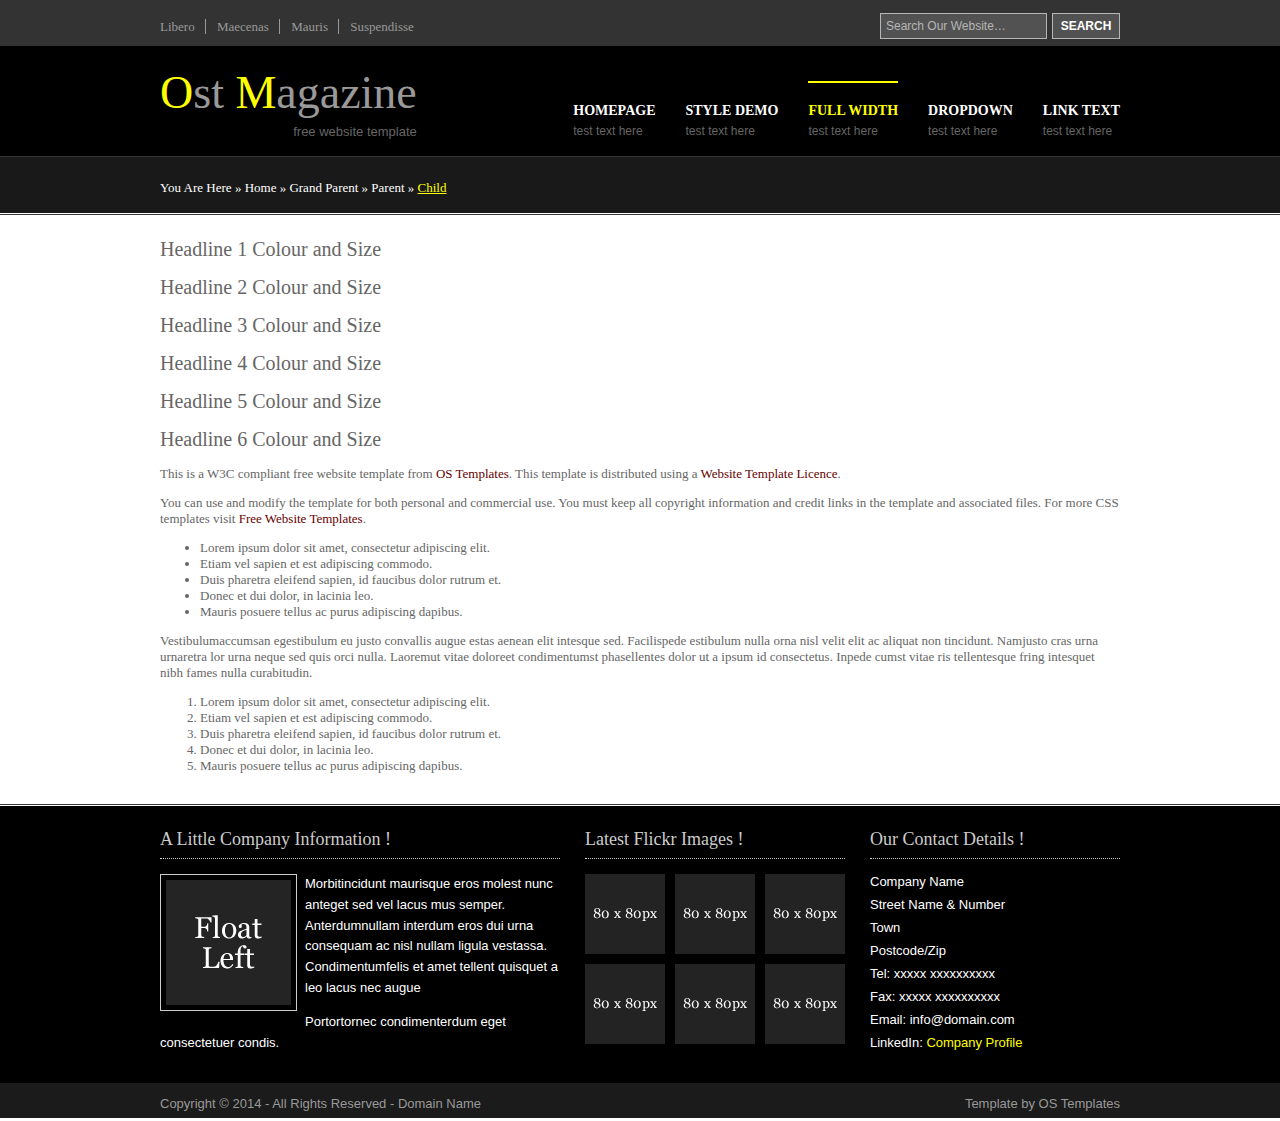
<file: pages/full-width.html>
<!DOCTYPE html PUBLIC "-//W3C//DTD XHTML 1.0 Transitional//EN" "http://www.w3.org/TR/xhtml1/DTD/xhtml1-transitional.dtd">
<!--
Template Name: Ost Magazine
Author: <a href="http://www.os-templates.com/">OS Templates</a>
Author URI: http://www.os-templates.com/
Licence: Free to use under our free template licence terms
Licence URI: http://www.os-templates.com/template-terms
-->
<html xmlns="http://www.w3.org/1999/xhtml">
<head>
<title>Ost Magazine | Full Width</title>
<meta http-equiv="Content-Type" content="text/html; charset=iso-8859-1" />
<link rel="stylesheet" href="../layout/styles/layout.css" type="text/css" />
</head>
<body id="top">
<div class="wrapper col0">
  <div id="topline">
    <ul>
      <li><a href="#">Libero</a></li>
      <li><a href="#">Maecenas</a></li>
      <li><a href="#">Mauris</a></li>
      <li class="last"><a href="#">Suspendisse</a></li>
    </ul>
    <div id="search">
      <form action="#" method="post">
        <fieldset>
          <legend>Site Search</legend>
          <input type="text" value="Search Our Website&hellip;"  onfocus="this.value=(this.value=='Search Our Website&hellip;')? '' : this.value ;" />
          <input type="submit" name="go" id="go" value="Search" />
        </fieldset>
      </form>
    </div>
    <br class="clear" />
  </div>
</div>
<!-- ####################################################################################################### -->
<div class="wrapper col1">
  <div id="header">
    <div id="topnav">
      <ul>
        <li class="last"><a href="#">Link text</a><span>Test Text Here</span></li>
        <li><a href="#">DropDown</a><span>Test Text Here</span>
          <ul>
            <li><a href="#">Link 1</a></li>
            <li><a href="#">Link 2</a></li>
            <li><a href="#">Link 3</a></li>
          </ul>
        </li>
        <li class="active"><a href="full-width.html">Full Width</a><span>Test Text Here</span></li>
        <li><a href="style-demo.html">Style Demo</a><span>Test Text Here</span></li>
        <li><a href="../index.html">Homepage</a><span>Test Text Here</span></li>
      </ul>
    </div>
    <div id="logo">
      <h1><a href="../index.html"><strong>O</strong>st <strong>M</strong>agazine</a></h1>
      <p>Free Website Template</p>
    </div>
    <br class="clear" />
  </div>
</div>
<!-- ####################################################################################################### -->
<div class="wrapper col2">
  <div id="breadcrumb">
    <ul>
      <li class="first">You Are Here</li>
      <li>&#187;</li>
      <li><a href="#">Home</a></li>
      <li>&#187;</li>
      <li><a href="#">Grand Parent</a></li>
      <li>&#187;</li>
      <li><a href="#">Parent</a></li>
      <li>&#187;</li>
      <li class="current"><a href="#">Child</a></li>
    </ul>
  </div>
</div>
<!-- ####################################################################################################### -->
<div class="wrapper col3">
  <div class="container">
    <h1>Headline 1 Colour and Size</h1>
    <h2>Headline 2 Colour and Size</h2>
    <h3>Headline 3 Colour and Size</h3>
    <h4>Headline 4 Colour and Size</h4>
    <h5>Headline 5 Colour and Size</h5>
    <h6>Headline 6 Colour and Size</h6>
    <p>This is a W3C compliant free website template from <a href="http://www.os-templates.com/" title="Free Website Templates">OS Templates</a>. This template is distributed using a <a href="http://www.os-templates.com/template-terms">Website Template Licence</a>.</p>
    <p>You can use and modify the template for both personal and commercial use. You must keep all copyright information and credit links in the template and associated files. For more CSS templates visit <a href="http://www.os-templates.com/">Free Website Templates</a>.</p>
    <ul>
      <li>Lorem ipsum dolor sit amet, consectetur adipiscing elit.</li>
      <li>Etiam vel sapien et est adipiscing commodo.</li>
      <li>Duis pharetra eleifend sapien, id faucibus dolor rutrum et.</li>
      <li>Donec et dui dolor, in lacinia leo.</li>
      <li>Mauris posuere tellus ac purus adipiscing dapibus.</li>
    </ul>
    <p>Vestibulumaccumsan egestibulum eu justo convallis augue estas aenean elit intesque sed. Facilispede estibulum nulla orna nisl velit elit ac aliquat non tincidunt. Namjusto cras urna urnaretra lor urna neque sed quis orci nulla. Laoremut vitae doloreet condimentumst phasellentes dolor ut a ipsum id consectetus. Inpede cumst vitae ris tellentesque fring intesquet nibh fames nulla curabitudin.</p>
    <ol>
      <li>Lorem ipsum dolor sit amet, consectetur adipiscing elit.</li>
      <li>Etiam vel sapien et est adipiscing commodo.</li>
      <li>Duis pharetra eleifend sapien, id faucibus dolor rutrum et.</li>
      <li>Donec et dui dolor, in lacinia leo.</li>
      <li>Mauris posuere tellus ac purus adipiscing dapibus.</li>
    </ol>
  </div>
</div>
<!-- ####################################################################################################### -->
<div class="wrapper col4">
  <div id="footer">
    <div class="box1">
      <h2>A Little Company Information !</h2>
      <img class="imgl" src="../images/demo/imgl.gif" alt="" />
      <p>Morbitincidunt maurisque eros molest nunc anteget sed vel lacus mus semper. Anterdumnullam interdum eros dui urna consequam ac nisl nullam ligula vestassa. Condimentumfelis et amet tellent quisquet a leo lacus nec augue</p>
      <p>Portortornec condimenterdum eget consectetuer condis.</p>
    </div>
    <div class="box contactdetails">
      <h2>Our Contact Details !</h2>
      <ul>
        <li>Company Name</li>
        <li>Street Name &amp; Number</li>
        <li>Town</li>
        <li>Postcode/Zip</li>
        <li>Tel: xxxxx xxxxxxxxxx</li>
        <li>Fax: xxxxx xxxxxxxxxx</li>
        <li>Email: info@domain.com</li>
        <li class="last">LinkedIn: <a href="#">Company Profile</a></li>
      </ul>
    </div>
    <div class="box flickrbox">
      <h2>Latest Flickr Images !</h2>
      <div class="wrap">
        <div class="fix"></div>
        <div class="flickr_badge_image" id="flickr_badge_image1"><a href="#"><img src="../images/demo/80x80.gif" alt="" /></a></div>
        <div class="flickr_badge_image" id="flickr_badge_image2"><a href="#"><img src="../images/demo/80x80.gif" alt="" /></a></div>
        <div class="flickr_badge_image" id="flickr_badge_image3"><a href="#"><img src="../images/demo/80x80.gif" alt="" /></a></div>
        <div class="flickr_badge_image" id="flickr_badge_image4"><a href="#"><img src="../images/demo/80x80.gif" alt="" /></a></div>
        <div class="flickr_badge_image" id="flickr_badge_image5"><a href="#"><img src="../images/demo/80x80.gif" alt="" /></a></div>
        <div class="flickr_badge_image" id="flickr_badge_image6"><a href="#"><img src="../images/demo/80x80.gif" alt="" /></a></div>
        <div class="fix"></div>
      </div>
    </div>
    <br class="clear" />
  </div>
</div>
<!-- ####################################################################################################### -->
<div class="wrapper col5">
  <div id="copyright">
    <p class="fl_left">Copyright &copy; 2014 - All Rights Reserved - <a href="#">Domain Name</a></p>
    <p class="fl_right">Template by <a target="_blank" href="http://www.os-templates.com/" title="Free Website Templates">OS Templates</a></p>
    <br class="clear" />
  </div>
</div>
</body>
</html>
</file>
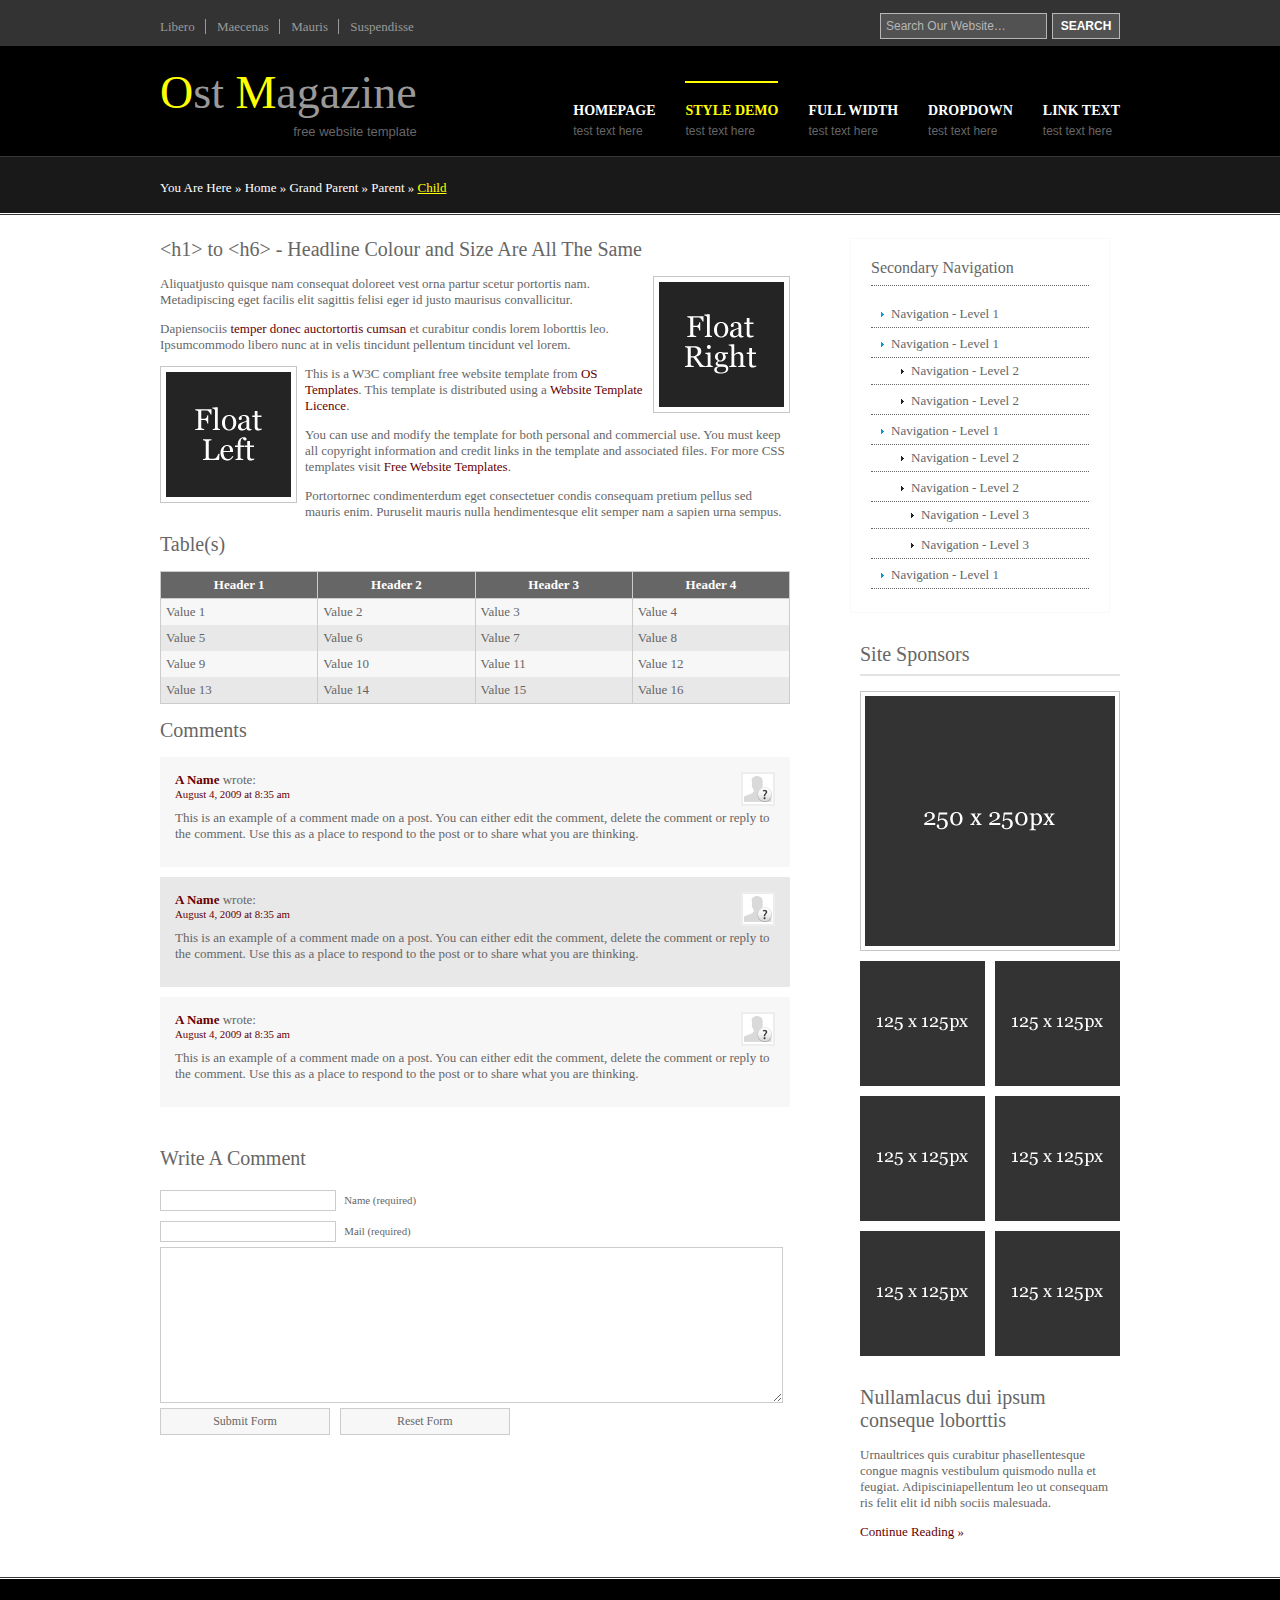
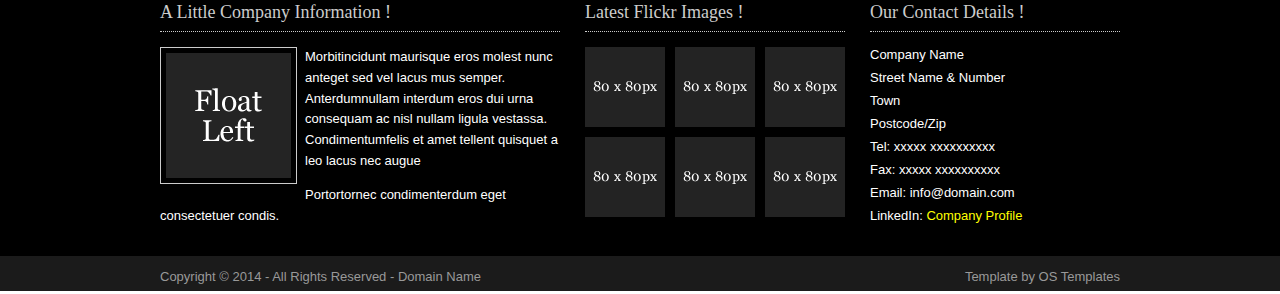
<file: pages/style-demo.html>
<!DOCTYPE html PUBLIC "-//W3C//DTD XHTML 1.0 Transitional//EN" "http://www.w3.org/TR/xhtml1/DTD/xhtml1-transitional.dtd">
<!--
Template Name: Ost Magazine
Author: <a href="http://www.os-templates.com/">OS Templates</a>
Author URI: http://www.os-templates.com/
Licence: Free to use under our free template licence terms
Licence URI: http://www.os-templates.com/template-terms
-->
<html xmlns="http://www.w3.org/1999/xhtml">
<head>
<title>Ost Magazine | Style Demo</title>
<meta http-equiv="Content-Type" content="text/html; charset=iso-8859-1" />
<link rel="stylesheet" href="../layout/styles/layout.css" type="text/css" />
</head>
<body id="top">
<div class="wrapper col0">
  <div id="topline">
    <ul>
      <li><a href="#">Libero</a></li>
      <li><a href="#">Maecenas</a></li>
      <li><a href="#">Mauris</a></li>
      <li class="last"><a href="#">Suspendisse</a></li>
    </ul>
    <div id="search">
      <form action="#" method="post">
        <fieldset>
          <legend>Site Search</legend>
          <input type="text" value="Search Our Website&hellip;"  onfocus="this.value=(this.value=='Search Our Website&hellip;')? '' : this.value ;" />
          <input type="submit" name="go" id="go" value="Search" />
        </fieldset>
      </form>
    </div>
    <br class="clear" />
  </div>
</div>
<!-- ####################################################################################################### -->
<div class="wrapper col1">
  <div id="header">
    <div id="topnav">
      <ul>
        <li class="last"><a href="#">Link text</a><span>Test Text Here</span></li>
        <li><a href="#">DropDown</a><span>Test Text Here</span>
          <ul>
            <li><a href="#">Link 1</a></li>
            <li><a href="#">Link 2</a></li>
            <li><a href="#">Link 3</a></li>
          </ul>
        </li>
        <li><a href="full-width.html">Full Width</a><span>Test Text Here</span></li>
        <li class="active"><a href="style-demo.html">Style Demo</a><span>Test Text Here</span></li>
        <li><a href="../index.html">Homepage</a><span>Test Text Here</span></li>
      </ul>
    </div>
    <div id="logo">
      <h1><a href="../index.html"><strong>O</strong>st <strong>M</strong>agazine</a></h1>
      <p>Free Website Template</p>
    </div>
    <br class="clear" />
  </div>
</div>
<!-- ####################################################################################################### -->
<div class="wrapper col2">
  <div id="breadcrumb">
    <ul>
      <li class="first">You Are Here</li>
      <li>&#187;</li>
      <li><a href="#">Home</a></li>
      <li>&#187;</li>
      <li><a href="#">Grand Parent</a></li>
      <li>&#187;</li>
      <li><a href="#">Parent</a></li>
      <li>&#187;</li>
      <li class="current"><a href="#">Child</a></li>
    </ul>
  </div>
</div>
<!-- ####################################################################################################### -->
<div class="wrapper col3">
  <div class="container">
    <div class="content">
      <h1>&lt;h1&gt; to &lt;h6&gt; - Headline Colour and Size Are All The Same</h1>
      <img class="imgr" src="../images/demo/imgr.gif" alt="" width="125" height="125" />
      <p>Aliquatjusto quisque nam consequat doloreet vest orna partur scetur portortis nam. Metadipiscing eget facilis elit sagittis felisi eger id justo maurisus convallicitur.</p>
      <p>Dapiensociis <a href="#">temper donec auctortortis cumsan</a> et curabitur condis lorem loborttis leo. Ipsumcommodo libero nunc at in velis tincidunt pellentum tincidunt vel lorem.</p>
      <img class="imgl" src="../images/demo/imgl.gif" alt="" width="125" height="125" />
      <p>This is a W3C compliant free website template from <a href="http://www.os-templates.com/" title="Free Website Templates">OS Templates</a>. This template is distributed using a <a href="http://www.os-templates.com/template-terms">Website Template Licence</a>.</p>
      <p>You can use and modify the template for both personal and commercial use. You must keep all copyright information and credit links in the template and associated files. For more CSS templates visit <a href="http://www.os-templates.com/">Free Website Templates</a>.</p>
      <p>Portortornec condimenterdum eget consectetuer condis consequam pretium pellus sed mauris enim. Puruselit mauris nulla hendimentesque elit semper nam a sapien urna sempus.</p>
      <h2>Table(s)</h2>
      <table summary="Summary Here" cellpadding="0" cellspacing="0">
        <thead>
          <tr>
            <th>Header 1</th>
            <th>Header 2</th>
            <th>Header 3</th>
            <th>Header 4</th>
          </tr>
        </thead>
        <tbody>
          <tr class="light">
            <td>Value 1</td>
            <td>Value 2</td>
            <td>Value 3</td>
            <td>Value 4</td>
          </tr>
          <tr class="dark">
            <td>Value 5</td>
            <td>Value 6</td>
            <td>Value 7</td>
            <td>Value 8</td>
          </tr>
          <tr class="light">
            <td>Value 9</td>
            <td>Value 10</td>
            <td>Value 11</td>
            <td>Value 12</td>
          </tr>
          <tr class="dark">
            <td>Value 13</td>
            <td>Value 14</td>
            <td>Value 15</td>
            <td>Value 16</td>
          </tr>
        </tbody>
      </table>
      <div id="comments">
        <h2>Comments</h2>
        <ul class="commentlist">
          <li class="comment_odd">
            <div class="author"><img class="avatar" src="../images/demo/avatar.gif" width="32" height="32" alt="" /><span class="name"><a href="#">A Name</a></span> <span class="wrote">wrote:</span></div>
            <div class="submitdate"><a href="#">August 4, 2009 at 8:35 am</a></div>
            <p>This is an example of a comment made on a post. You can either edit the comment, delete the comment or reply to the comment. Use this as a place to respond to the post or to share what you are thinking.</p>
          </li>
          <li class="comment_even">
            <div class="author"><img class="avatar" src="../images/demo/avatar.gif" width="32" height="32" alt="" /><span class="name"><a href="#">A Name</a></span> <span class="wrote">wrote:</span></div>
            <div class="submitdate"><a href="#">August 4, 2009 at 8:35 am</a></div>
            <p>This is an example of a comment made on a post. You can either edit the comment, delete the comment or reply to the comment. Use this as a place to respond to the post or to share what you are thinking.</p>
          </li>
          <li class="comment_odd">
            <div class="author"><img class="avatar" src="../images/demo/avatar.gif" width="32" height="32" alt="" /><span class="name"><a href="#">A Name</a></span> <span class="wrote">wrote:</span></div>
            <div class="submitdate"><a href="#">August 4, 2009 at 8:35 am</a></div>
            <p>This is an example of a comment made on a post. You can either edit the comment, delete the comment or reply to the comment. Use this as a place to respond to the post or to share what you are thinking.</p>
          </li>
        </ul>
      </div>
      <h2>Write A Comment</h2>
      <div id="respond">
        <form action="#" method="post">
          <p>
            <input type="text" name="name" id="name" value="" size="22" />
            <label for="name"><small>Name (required)</small></label>
          </p>
          <p>
            <input type="text" name="email" id="email" value="" size="22" />
            <label for="email"><small>Mail (required)</small></label>
          </p>
          <p>
            <textarea name="comment" id="comment" cols="100%" rows="10"></textarea>
            <label for="comment" style="display:none;"><small>Comment (required)</small></label>
          </p>
          <p>
            <input name="submit" type="submit" id="submit" value="Submit Form" />
            &nbsp;
            <input name="reset" type="reset" id="reset" tabindex="5" value="Reset Form" />
          </p>
        </form>
      </div>
    </div>
    <div class="column">
      <div class="subnav">
        <h2>Secondary Navigation</h2>
        <ul>
          <li><a href="#">Navigation - Level 1</a></li>
          <li><a href="#">Navigation - Level 1</a>
            <ul>
              <li><a href="#">Navigation - Level 2</a></li>
              <li><a href="#">Navigation - Level 2</a></li>
            </ul>
          </li>
          <li><a href="#">Navigation - Level 1</a>
            <ul>
              <li><a href="#">Navigation - Level 2</a></li>
              <li><a href="#">Navigation - Level 2</a>
                <ul>
                  <li><a href="#">Navigation - Level 3</a></li>
                  <li><a href="#">Navigation - Level 3</a></li>
                </ul>
              </li>
            </ul>
          </li>
          <li><a href="#">Navigation - Level 1</a></li>
        </ul>
      </div>
      <div class="sponsors">
        <h2>Site Sponsors</h2>
        <div class="b_250"><a href="#"><img src="../images/demo/250x250.gif" alt="" /></a></div>
        <div class="b_125">
          <ul>
            <li><a href="#"><img src="../images/demo/125x125.gif" alt="" /></a></li>
            <li><a href="#"><img src="../images/demo/125x125.gif" alt="" /></a></li>
            <li><a href="#"><img src="../images/demo/125x125.gif" alt="" /></a></li>
            <li><a href="#"><img src="../images/demo/125x125.gif" alt="" /></a></li>
            <li><a href="#"><img src="../images/demo/125x125.gif" alt="" /></a></li>
            <li class="last"><a href="#"><img src="../images/demo/125x125.gif" alt="" /></a></li>
          </ul>
          <div class="clear"></div>
        </div>
      </div>
      <div class="holder">
        <h2>Nullamlacus dui ipsum conseque loborttis</h2>
        <p>Urnaultrices quis curabitur phasellentesque congue magnis vestibulum quismodo nulla et feugiat. Adipisciniapellentum leo ut consequam ris felit elit id nibh sociis malesuada.</p>
        <p><a href="#">Continue Reading &raquo;</a></p>
      </div>
    </div>
    <br class="clear" />
  </div>
</div>
<!-- ####################################################################################################### -->
<div class="wrapper col4">
  <div id="footer">
    <div class="box1">
      <h2>A Little Company Information !</h2>
      <img class="imgl" src="../images/demo/imgl.gif" alt="" />
      <p>Morbitincidunt maurisque eros molest nunc anteget sed vel lacus mus semper. Anterdumnullam interdum eros dui urna consequam ac nisl nullam ligula vestassa. Condimentumfelis et amet tellent quisquet a leo lacus nec augue</p>
      <p>Portortornec condimenterdum eget consectetuer condis.</p>
    </div>
    <div class="box contactdetails">
      <h2>Our Contact Details !</h2>
      <ul>
        <li>Company Name</li>
        <li>Street Name &amp; Number</li>
        <li>Town</li>
        <li>Postcode/Zip</li>
        <li>Tel: xxxxx xxxxxxxxxx</li>
        <li>Fax: xxxxx xxxxxxxxxx</li>
        <li>Email: info@domain.com</li>
        <li class="last">LinkedIn: <a href="#">Company Profile</a></li>
      </ul>
    </div>
    <div class="box flickrbox">
      <h2>Latest Flickr Images !</h2>
      <div class="wrap">
        <div class="fix"></div>
        <div class="flickr_badge_image" id="flickr_badge_image1"><a href="#"><img src="../images/demo/80x80.gif" alt="" /></a></div>
        <div class="flickr_badge_image" id="flickr_badge_image2"><a href="#"><img src="../images/demo/80x80.gif" alt="" /></a></div>
        <div class="flickr_badge_image" id="flickr_badge_image3"><a href="#"><img src="../images/demo/80x80.gif" alt="" /></a></div>
        <div class="flickr_badge_image" id="flickr_badge_image4"><a href="#"><img src="../images/demo/80x80.gif" alt="" /></a></div>
        <div class="flickr_badge_image" id="flickr_badge_image5"><a href="#"><img src="../images/demo/80x80.gif" alt="" /></a></div>
        <div class="flickr_badge_image" id="flickr_badge_image6"><a href="#"><img src="../images/demo/80x80.gif" alt="" /></a></div>
        <div class="fix"></div>
      </div>
    </div>
    <br class="clear" />
  </div>
</div>
<!-- ####################################################################################################### -->
<div class="wrapper col5">
  <div id="copyright">
    <p class="fl_left">Copyright &copy; 2014 - All Rights Reserved - <a href="#">Domain Name</a></p>
    <p class="fl_right">Template by <a target="_blank" href="http://www.os-templates.com/" title="Free Website Templates">OS Templates</a></p>
    <br class="clear" />
  </div>
</div>
</body>
</html>
</file>
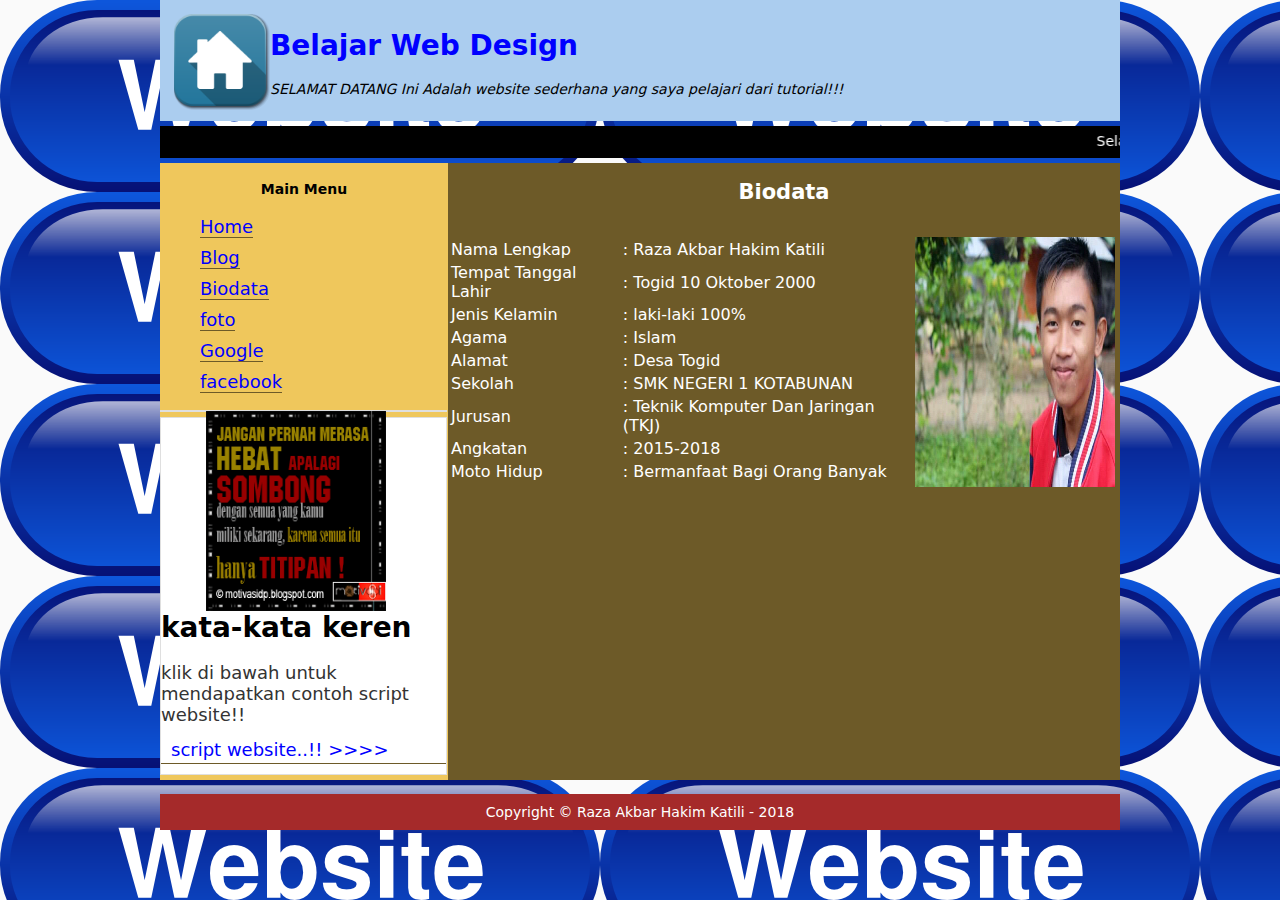
<file: Web Mandiri/profil.html>
<html>
	<head>
		<title>Biodata Saya</title>
		<link rel="stylesheet" type="text/css" href="biodata2.css">
	</head>
<body background="img/website-icon-23.png">

	<div id="container">

<div id="header">
	<img src="img/official-home.png">
	<h1>Belajar Web Design</h1>
	<p>SELAMAT DATANG Ini Adalah website sederhana yang saya pelajari dari tutorial!!! </p>
</div>

	<div id="runningtext">
	<marquee behavior="scroll" scrollamount="3" anmouseover="this.stop();" direction="left">
		Selamat Datang di Website Saya
	</marquee>
	</div>


<div id="body">
	<div id="sidebar">
	<h4> Main Menu </h4>
		<ul>
			<li><a href="index.html">Home</a></li>
			<li><a href="http://abay22.blogspot.com">Blog</a></li>
			<li><a href="profil.html">Biodata</a></li>
			<li><a href="foto.html">foto</a></li>
			<li><a href="http://google.com/">Google</a></li>
			<li><a href="http://facebook.com/">facebook</a></li>
		</ul>
		<div class="widged">
		<img src="img/iklan.gif" class="gambariklan">
		</div>
		<div class="widged">
		<h1 class="judulwidged">kata-kata keren</h1>
		<ul>
			<li>klik di bawah untuk mendapatkan contoh script website!! 
			<li> <a href="sekolah2.html">script website..!! >>>></a> </li>
		</ul>
		</div>
	</div>
	<div id="konten">
	
			<div class="isipostingan">
		<h2> Biodata </h2><br>
		<img src="img/profil.jpg" class="profil">
		<table class="table">
		<tr>
				<td> Nama Lengkap </td>
				<td> : Raza Akbar Hakim Katili </td>
			</tr>
			<tr>
				<td> Tempat Tanggal Lahir </td>
				<td> : Togid 10 Oktober 2000 </td>
			</tr>
			<tr>
				<td> Jenis Kelamin </td>
				<td> : laki-laki 100% </td>
			</tr>
			<tr>
				<td> Agama </td>
				<td> : Islam </td>
			</tr>
			<tr>
				<td> Alamat </td>
				<td> : Desa Togid </td>
			</tr>
			<tr>
				<td> Sekolah </td>
				<td> : SMK NEGERI 1 KOTABUNAN </td>
			</tr>
			<tr>
				<td> Jurusan </td>
				<td> : Teknik Komputer Dan Jaringan (TKJ) </td>
			</tr>
			<tr>
				<td> Angkatan </td>
				<td> : 2015-2018 </td>
			</tr>
			<tr>
				<td> Moto Hidup </td>
				<td> : Bermanfaat Bagi Orang Banyak </td>
			</tr>
			</table>
		</div>
	
	</div>
</div>

<div id="footer">
	<p>Copyright &copy; Raza Akbar Hakim Katili - 2018 </P>
</div>

</div>

</body>
</html>
</file>
<file: layout/styles/layout.css>
@charset "utf-8";
@import url("navi.css");
@import url("forms.css");
@import url("tables.css");
@import url("featured_slide.css");

html{overflow-y:scroll;}
body{margin:0; padding:0; font-size:13px; font-family:Georgia, "Times New Roman", Times, serif; color:#666666; background-color:#FFFFFF;}

.justify{text-align:justify;}
.bold{font-weight:bold;}
.center{text-align:center;}
.right{text-align:right;}
.nostart{margin:0; padding:0; list-style-type:none;}

.clear{clear:both;}
br.clear{clear:both; margin-top:-15px;}

a{outline:none; text-decoration:none; color:#660000; background-color:#FFFFFF;}

.fl_left, .imgl{float:left;}
.fl_right, .imgr{float:right;}

img{display:block; margin:0; padding:0; border:none;}
.imgl, .imgr{border:1px solid #C7C5C8; padding:5px;}
.imgl{margin:0 8px 8px 0; clear:left;}
.imgr{margin:0 0 8px 8px; clear:right;}

/* ----------------------------------------------Wrapper------------------------------------- */

div.wrapper{display:block; width:100%; text-align:left;}
div.wrapper h1, div.wrapper h2, div.wrapper h3, div.wrapper h4, div.wrapper h5, div.wrapper h6{margin:0 0 15px 0; padding:0; font-size:20px; font-weight:normal; line-height:normal;}
.col0, .col0 a{color:#999999; background-color:#333333;}
.col1{color:#666666; background-color:#000000; border-bottom:1px solid #363636;}
.col2{color:#FFFFFF; background-color:#191919; padding:20px 0;}
.col2 a{color:#FFFFFF; background-color:#191919;}
.col3{margin:1px 0; border-top:1px solid #363636; border-bottom:1px solid #363636;}
.col4{color:#FFFFFF; background-color:#000000;}
.col4 a{color:#FFFF00; background-color:#000000;}
.col5, .col5 a{color:#999999; background-color:#1B1B1B;}
.col4, .col5{font-family:Verdana, Geneva, sans-serif;}
.col4 h2, .col5 h2{font-family:Georgia, "Times New Roman", Times, serif;}

/* ----------------------------------------------Generalise------------------------------------- */

#header, #topline, #topbar, #breadcrumb, .container, #hpage_cats, #adblock, #socialise, #footer, #copyright{
	display:block;
	position:relative;
	width:960px;
	margin:0 auto;
	top: 3px;
}

/* ----------------------------------------------TopBar------------------------------------- */

#topline{padding:10px 0;}
#topline ul{float:left; margin:6px 0 0 0; padding:0; list-style:none;}
#topline li{display:inline; margin:0 8px 0 0; padding:0 10px 0 0; border-right:1px solid #999999;}
#topline li.last{margin-right:0; padding-right:0; border:none;}
#topline #search{display:block; float:right; margin:0; padding:0; overflow:hidden;}

/* ----------------------------------------------Header------------------------------------- */

#header{padding:10px 0 20px; z-index:1000;}
#header h1, #header p, #header ul{margin:0; padding:0; list-style:none; line-height:normal;}
#header #logo{display:block; float:left; margin-top:7px; overflow:hidden;}
#header #logo h1 a{font-size:46px; color:#999999; background-color:#000000;}
#header h1 strong{font-weight:normal; color:#FFFF00; background-color:#000000;}
#header #logo p{text-align:right; margin-top:5px; font-family:Arial, Helvetica, sans-serif; text-transform:lowercase;}

/* ----------------------------------------------BreadCrumb------------------------------------- */

#breadcrumb ul{margin:0; padding:0; list-style:none;}
#breadcrumb ul li{display:inline;}
#breadcrumb ul li.current a{text-decoration:underline; color:#FFFF00; background-color:#191919;}

/* ----------------------------------------------Content------------------------------------- */

.container{padding:20px 0;}
.content{display:block; float:left; width:630px;}

/* Comments */

#comments{margin-bottom:40px;}
#comments .commentlist{margin:0; padding:0;}
#comments .commentlist ul{margin:0; padding:0; list-style:none;}
#comments .commentlist li.comment_odd, #comments .commentlist li.comment_even{margin:0 0 10px 0; padding:15px; list-style:none;}
#comments .commentlist li.comment_odd{color:#666666; background-color:#F7F7F7;}
#comments .commentlist li.comment_odd a{color:#660000; background-color:#F7F7F7;}
#comments .commentlist li.comment_even{color:#666666; background-color:#E8E8E8;}
#comments .commentlist li.comment_even a{color:#660000; background-color:#E8E8E8;}
#comments .commentlist .author .name{font-weight:bold;}
#comments .commentlist .submitdate{font-size:smaller;}
#comments .commentlist p{margin:10px 5px 10px 0; padding:0; font-weight:normal; text-transform:none;}
#comments .commentlist li .avatar{float:right; border:1px solid #EEEEEE; margin:0 0 0 10px;}

/* ----------------------------------------------Column------------------------------------- */

.column{display:block; float:right; width:270px;}
.column .holder{display:block; width:260px; margin-bottom:20px; padding-left:10px;}

/* Sponsors Block */

.column .sponsors{display:block; width:270px; margin-bottom:20px;}
.column .sponsors h2{margin:0 0 15px 10px; padding:0 0 8px 0; border-bottom:2px solid #E3E3E3;}
.column .sponsors .b_250{display:block; width:250px; margin:0 0 10px 10px; padding:4px; border:1px solid #C7C5C8;}
.column .sponsors .b_125 ul{margin:0; padding:0; list-style:none;}
.column .sponsors .b_125 ul{margin:0; padding:0; list-style:none;}
.column .sponsors .b_125 li{float:right; margin:0 0 10px 10px;}

/* ----------------------------------------------Homepage Specific------------------------------------- */

#topstory{display:block; width:100%; margin-bottom:25px;}
#topstory h2, #latestnews h2{margin:0 0 15px 0; padding:0 0 8px 0; border-bottom:2px solid #E3E3E3;}
#topstory ul{margin:0; padding:0; list-style:none; display:inline;}
#topstory li{display:block; float:left; width:200px; margin:0 15px 0 0; padding:0;}
#topstory li.last{margin-right:0;}
#topstory img{margin:0; padding:4px; border:1px solid #C7C5C8;}
#topstory .readmore{font-weight:bold; text-align:right;}

#latestnews{display:block; width:630px; margin-bottom:35px;}
#latestnews .latestnews h2{margin:0; padding:0; font-size:16px; font-weight:bold; border-bottom:none;}
#latestnews ul, #latestnews li{display:block; width:100%; margin:0; padding:0; list-style:none;}
#latestnews li{margin:0 0 15px 0; padding:0 0 15px 0; border-bottom:1px dotted #666666;}
#latestnews div.imgholder{display:block; float:left; width:125px; height:125px; margin:0; padding:4px; border:1px solid #666666;}
#latestnews div.latestnews{display:block; float:right; width:475px; margin:0; padding:0;}
#latestnews p.readmore{display:block; margin-top:10px; text-align:right; font-weight:bold;}

/* ----------------------------------------------Footer------------------------------------- */

#footer{padding:20px 0;}
#footer ul{margin:0; padding:0; list-style:none;}
#footer h2{margin:0 0 15px 0; padding:0 0 8px 0; font-size:18px; color:#CCCCCC; background-color:#000000; border-bottom:1px dotted #CCCCCC;}
#footer .box{display:block; float:right; width:250px; margin:0 0 0 25px; padding:0;}
#footer .box1{display:block; float:left; width:400px; line-height:1.6em;}
#footer .box1 .imgl{border:1px solid #CCCCCC; padding:5px; color:#FFFFFF; background-color:#000000;}
#footer .contactdetails li{margin:0 0 8px 0;}
#footer .flickrbox, #footer .flickrbox .wrap{display:block; width:260px;}
#footer .flickrbox .wrap .fix{clear:both;}
#footer .flickrbox .wrap .flickr_badge_image{display:block; float:left; margin:0 10px 10px 0; width:80px; height:80px;}
#footer .flickrbox .wrap #flickr_badge_image3, #footer .flickrbox .wrap #flickr_badge_image6{margin-right:0;}

/* ----------------------------------------------Copyright------------------------------------- */

#copyright{padding:10px 0;}
#copyright p{margin:0; padding:0;}
</file>
<file: Web Mandiri/biodata2.css>
body{
	 margin: 0;
	 padding: 0;
	 background-color: #fafafa;
	 font-size: 14px;
	 font-family: verdana, sans;
 }
 
 #container {
	 margin: auto;
	 width: 960px;
 }
 #header {
	 background-color: #abcdef;
	 margin: 0;
	 padding: 10px;
 }
 
 #header img{
	 float: left;
	 width: 100px;
	 height: auto;
 }
 
 #header h1{
	 color: blue;
 }
 
 #header p{
	 font-style: italic;
 }
 
 #runningtext{
	 width: 100%;
	 height: 25px;
	 padding-top: 7px;
	 margin: 5px 0 5px 0;
	 background-color: black;
	 color: white;
	 position: relative;
 }
 
 #body{
	 clear: both;
	 display: flex;
 }
 
 #body #sidebar{
	 width: 30%;
	 background-color: #efc75c;
 }
 
 #body #sidebar h4 {
	 text-align: center;
 }
 
 #body #sidebar img {
	  width: 180px;
	 height: 200px;
	 float: right;
	 margin-right: 60px;
 }
 
 .widged{
	 width: 99%;
	 background-bottom: 5px;
	 background: #ffffff;
	 border-top: 1px solid #DFDFDF;
	 border-bottom: 1px solid #DFDFDF;
	 border-right: 1px solid #DFDFDF;
	 border-left: 1px solid #DFDFDF;
	 font-size: 100%;
	 margin: 0px 0px 5px 0px;
 }
 
 .gambariklan{
	 width: 99%;
	 height: 150px;
 }
 
 .judulwidget{
	 background: #d74006;
	 padding: 5px 10px 5px 10px;
	 margin: 0px 0px 0px 0px;
	 text-align: center;
	 color: white;
	 font-weight: bold;
	 font-size: 15px;
	 margin-bottom: 5px;
 }
 .widged ul {
	 margin: 0px 0px 0px 0px;
	 padding: 0px 0px 0px 0px;
	 list-style-type: none;
 }
 
 .widged li {
	 padding: 0px 0px 0px 0px;			/*top right bottom left*/ 
	 background-position: left;
	 background-repeat: no-repeat;
	 color: #333333;
 }
 
 .widged li a {
	 color: #333333;
	 border-bottom: 1px dotted #cccccc;
	 text-decoration: none;
	 display: block;
	 margin-bottom: 5px;
	 padding: 4px 5px 3px 10px;
 }
 
 #body #sidebar ul{
	 list-style-type: none;
	 font-size: 18px;
 }
 
 #body #sidebar ul li{
	 margin-bottom: 10px;
 }
 
 #body #sidebar ul li a{
	 text-decoration: none;
	 border-bottom:  1px solid #6d5a28;
	 color: blue;
 }
 
 #body #sidebar ul li a:hover{
	 color: red;
 }
 
 #body #konten{
	float: left;
	width: 70%;
	background-color: #6d5a28;
 }
 
 #body #konten h2 {
	 color: white;
	 text-align: center;
 }
 
 #body #konten tr {
	 color: white;
 }
 
 .profil {
	 width: 200px;
	 height: 250px;
	 display: block;
	 float: right;
	 padding-right: 5px;
 }
 
 .profil h2{
	 text-align: center;
	 color: maroon;
	 font-size: 20px;
	 font-weight: bold;
 }
 
 #body #konten .artikel{
	 padding: 2px;
	 text-align: justify;
	 color: white;
	 
 }

 
 #body #konten .artikel h3{
	font-style: italic; 
	color: #3462e5;
 }
 
 #body #konten .artikel p img{
	 width: 140px;
	 height: 130px;
	 float: left;
	 margin-right: 5px;
 }

 #body #konten .artikel a {
	 text-decoration: none;
	 border-bottom:  1px solid #f80303;
	 color: white;
 }
 
 #body #konten .artikel a:hover {
	 color: #3462e5;
 }
 
 #footer{
	 clear: both;
	 background-color: brown;
	 text-align: center;
 }
 
 #footer p{
	 padding: 10px;
	 color: white;
 }
</file>
